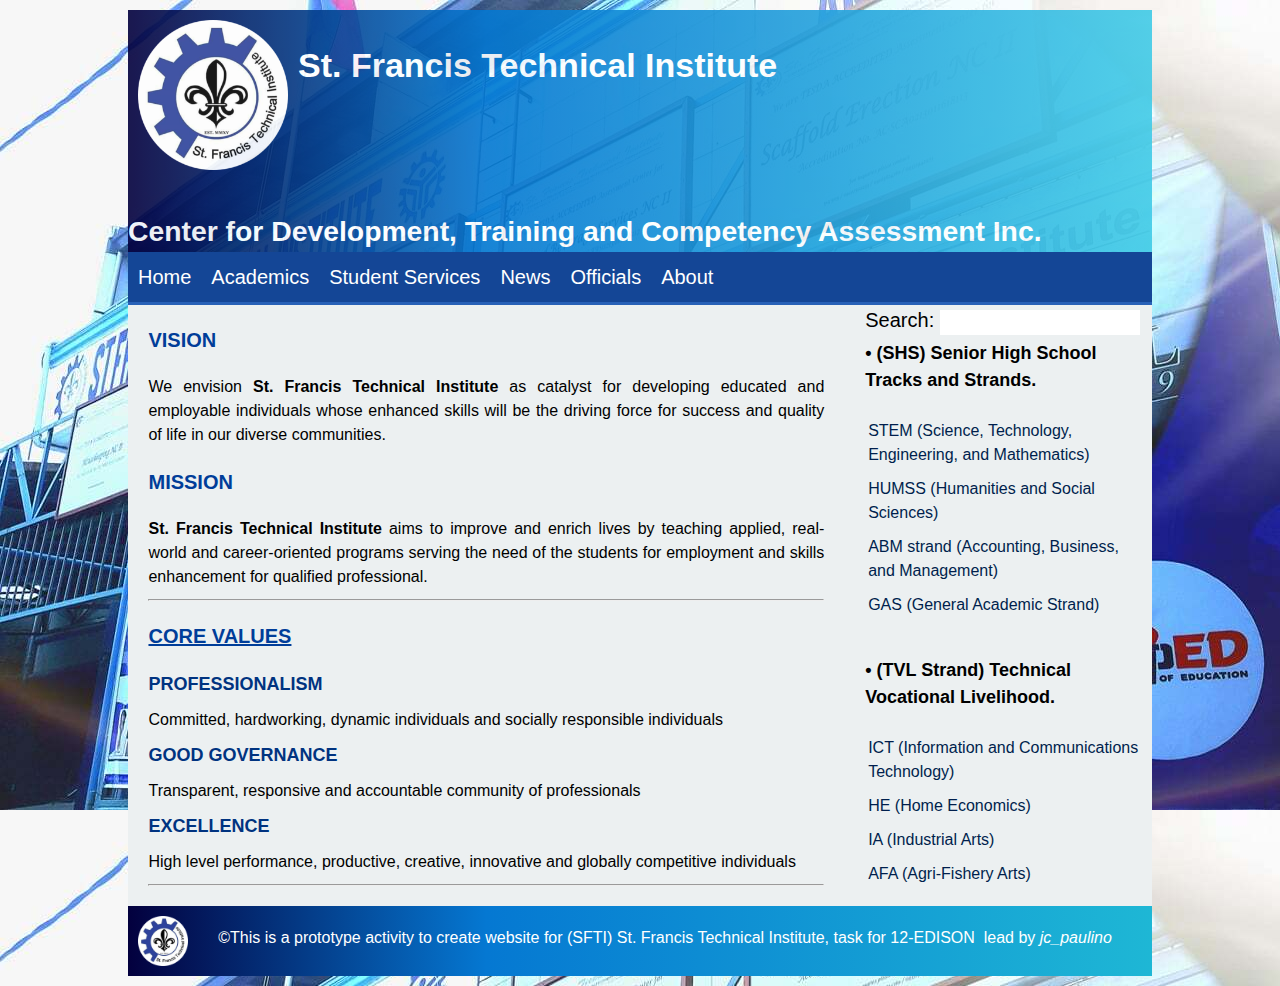
<file: index.html>
<!DOCTYPE hmtl>
<html>
    <head>
        <title>SFTI</title>
        <link rel="stylesheet" href="css/style.css">
        <link rel="icon" href="img/sfti.ico" type="image/icon type">
    </head>
    
    <body>
        <div class="wrapper">
            <header>
                <div class="container">
                    <img id="logo" src="img/sfti.ico" alt="SFTI logo">
                    <h1>St. Francis Technical Institute</h1>
                     <h1><small>Center for Development, Training and Competency Assessment Inc.</small></h1>
                </div>
            </header>

            <nav>
                <div class="container">
                    <ul>
                        <li><a href="index.html">Home</a></li>                
                        <li><a href="#">Academics</a></li>                 
                        <li><a href="#">Student Services</a></li>
                        <li><a href="#">News</a></li>
                        <li><a href="#">Officials</a></li>
                        <li><a href="about.html">About</a></li>
                    </ul>
                </div>
            </nav>

            <section id="main">
                <div class="container">
                    <article id="main-content">
                        <h1>VISION</h1>
                        <p>             
                            We envision <b>St. Francis Technical Institute</b> as catalyst for developing educated and employable individuals whose enhanced skills will be the driving force for success and quality of life in our diverse communities.
                        </p>
                        <h1>MISSION</h1>
                        <p>
                            <b>St. Francis Technical Institute</b> aims to improve and enrich lives by teaching applied, real-world and career-oriented programs serving the need of the students for employment and skills enhancement for qualified professional.
                        </p>

                         <hr>

                        <h1><u>CORE VALUES</u></h1>
                        <h2>PROFESSIONALISM</h2>
                        <p>
                            Committed, hardworking, dynamic individuals and socially responsible individuals
                        </p>
                        <h2>GOOD GOVERNANCE</h2>
                        <p>
                            Transparent, responsive and accountable community of professionals
                        </p>
                        <h2>EXCELLENCE</h2>
                        <p>
                            High level performance, productive, creative, innovative and globally competitive individuals
                        </p>

                         <hr>

                    </article>

                    <aside>
                        <label>Search:</label>
                        <input type="text">

                        <h2>• (SHS) Senior High School Tracks and Strands.</h2>
                        <ul>
                            <li><a href="#">STEM (Science, Technology, Engineering, and Mathematics)</a></li>
                            <li><a href="#">HUMSS (Humanities and Social Sciences)</a></li>
                            <li><a href="#">ABM strand (Accounting, Business, and Management)</a></li>
                            <li><a href="#">GAS (General Academic Strand)</a></li>

                            <br>

                            <h2><b>• (TVL Strand) Technical Vocational Livelihood. </b></h2>

                            <li><a href="#">ICT (Information and Communications Technology)</a></li>
                            <li><a href="#">HE (Home Economics)</a></li>
                            <li><a href="#">IA (Industrial Arts)</a></li>
                            <li><a href="#">AFA (Agri-Fishery Arts)</a></li>
                        </ul>
                    </aside>
                </div>    
            </section>

            <footer>
                <div class="container">
                    <img src="img/sfti.ico" alt="SFTI logo footer">
                    <p>&copy;This is a prototype activity to create website for (SFTI) St. Francis Technical Institute, task for 12-EDISON  lead by <em><span class="w3-tag">jc_paulino</span></em></p>
                </div>
            </footer>    
        </div>
    </body>    
</html>
</file>
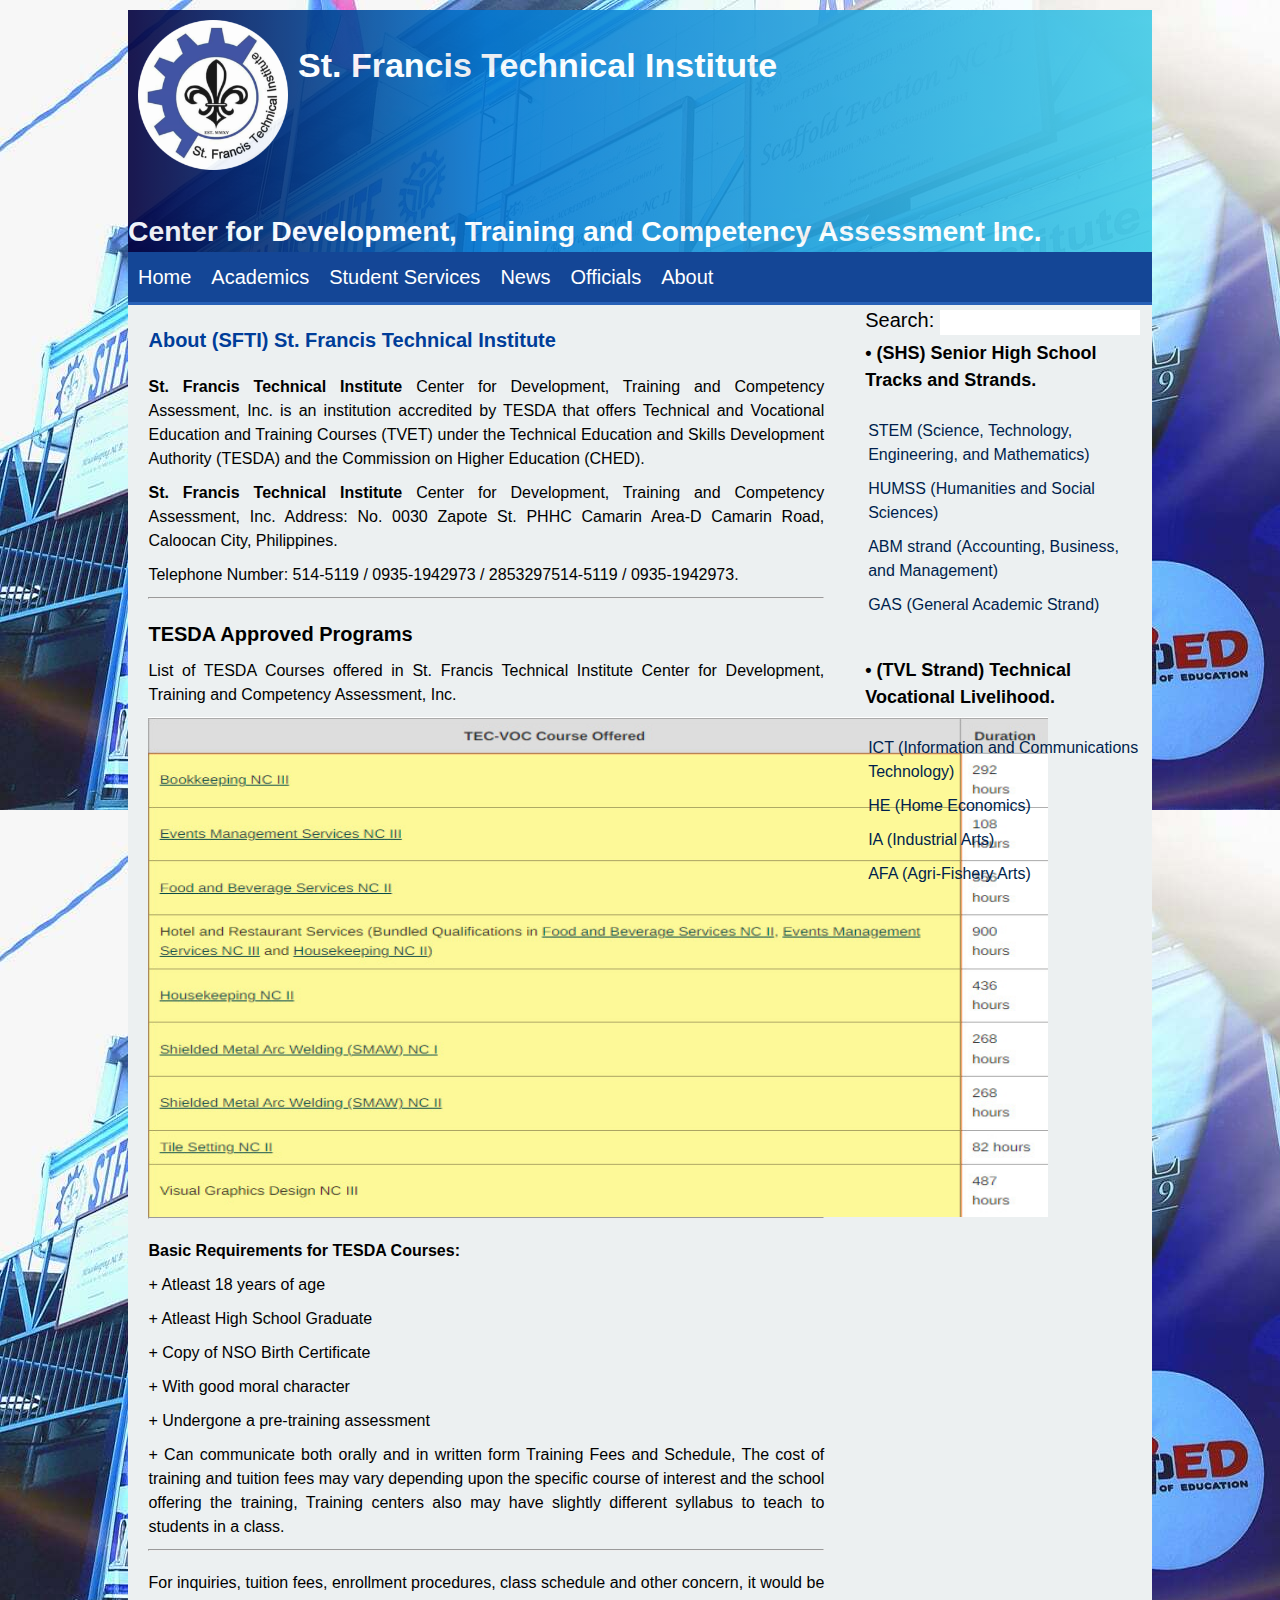
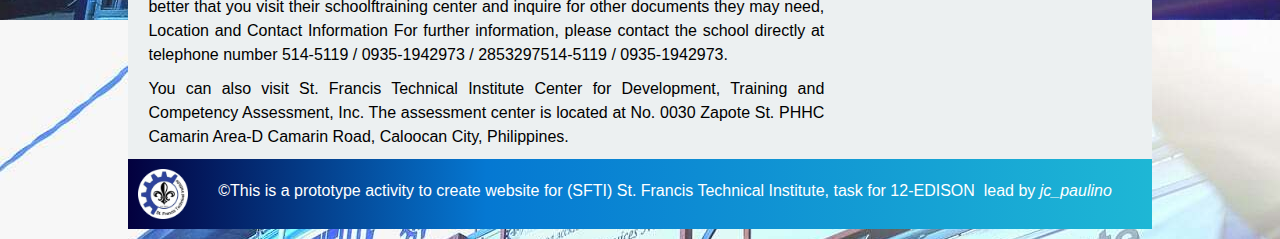
<file: about.html>
<!DOCTYPE hmtl>
<html>
    <head>
        <title>SFTI</title>
        <link rel="stylesheet" href="css/style.css">
        <link rel="icon" href="img/sfti.ico" type="image/icon type">
    </head>
    
    <body>
        <div class="wrapper">
            <header>
                <div class="container">
                    <img id="logo" src="img/sfti.ico" alt="SFTI logo">
                    <h1>St. Francis Technical Institute</h1>
                     <h1><small>Center for Development, Training and Competency Assessment Inc.</small></h1>
                </div>
            </header>

            <nav>
                <div class="container">
                    <ul>
                        <li><a href="index.html">Home</a></li>                
                        <li><a href="#">Academics</a></li>                 
                        <li><a href="#">Student Services</a></li>
                        <li><a href="#">News</a></li>
                        <li><a href="#">Officials</a></li>
                        <li><a href="about.html">About</a></li>
                    </ul>
                </div>
            </nav>

            <section id="main">
                <div class="container">
                    <article id="main-content">

                        <h1>About (SFTI) St. Francis Technical Institute</h1>
                        <p>
                            <b>St. Francis Technical Institute</b> Center for Development, Training and Competency Assessment, Inc. is an institution accredited by TESDA that offers Technical and Vocational Education and Training Courses (TVET) under the Technical Education and Skills Development Authority (TESDA) and the Commission on Higher Education (CHED).
                        </p>
                        <p>
                            <b>St. Francis Technical Institute</b> Center for Development, Training and Competency Assessment, Inc. Address: No. 0030 Zapote St. PHHC Camarin Area-D Camarin Road, Caloocan City, Philippines.
                        </p>
                        <p>
                            Telephone Number: 514-5119 / 0935-1942973 / 2853297514-5119 / 0935-1942973.
                        </p>
                        <p>

                            <hr>

                            <b>TESDA Approved Programs</b>
                        </p>
                        <p>
                            List of TESDA Courses offered in St. Francis Technical Institute Center for Development, Training and Competency Assessment, Inc.
                        </p>

                        <img src="img/tec-voc sfti.jpg" alt="Simply Easy Learning" width="900" height="500">

                        <br>

                        <hr>

                        <p><b>
                            Basic Requirements for TESDA Courses:
                        </b></p>

                        <p>
                            + Atleast 18 years of age
                        </p>
                        <p>
                            + Atleast High School Graduate
                        </p>
                        <p>
                            + Copy of NSO Birth Certificate
                        </p>
                        <p>
                            + With good moral character
                        </p>
                        <p>
                            + Undergone a pre-training assessment
                        </p>
                         <p>
                            + Can communicate both orally and in written form Training Fees and Schedule, The cost of training and tuition fees may vary depending upon the specific course of interest and the school offering the training, Training centers also may have slightly different syllabus to teach to students in a class.
                         </p>

                         <hr>

                         <p>
                            For inquiries, tuition fees, enrollment procedures, class schedule and other concern, it would be better that you visit their schoolftraining center and inquire for other documents they may need, Location and Contact Information For further information, please contact the school directly at telephone number 514-5119 / 0935-1942973 / 2853297514-5119 / 0935-1942973.
                         </p>
                         <p>
                            You can also visit St. Francis Technical Institute Center for Development, Training and Competency Assessment, Inc. The assessment center is located at No. 0030 Zapote St. PHHC Camarin Area-D Camarin Road, Caloocan City, Philippines.
                         </p>
                    </article>

                    <aside>
                        <label>Search:</label>
                        <input type="text">

                        <h2>• (SHS) Senior High School Tracks and Strands.</h2>
                        <ul>
                            <li><a href="#">STEM (Science, Technology, Engineering, and Mathematics)</a></li>
                            <li><a href="#">HUMSS (Humanities and Social Sciences)</a></li>
                            <li><a href="#">ABM strand (Accounting, Business, and Management)</a></li>
                            <li><a href="#">GAS (General Academic Strand)</a></li>

                            <br>

                            <h2><b>• (TVL Strand) Technical Vocational Livelihood. </b></h2>

                            <li><a href="#">ICT (Information and Communications Technology)</a></li>
                            <li><a href="#">HE (Home Economics)</a></li>
                            <li><a href="#">IA (Industrial Arts)</a></li>
                            <li><a href="#">AFA (Agri-Fishery Arts)</a></li>
                        </ul>
                    </aside>
                </div>    
            </section>

            <footer>
                <div class="container">
                    <img src="img/sfti.ico" alt="SFTI logo footer">
                    <p>&copy;This is a prototype activity to create website for (SFTI) St. Francis Technical Institute, task for 12-EDISON  lead by <em><span class="w3-tag">jc_paulino</span></em></p>
                </div>
            </footer>    
        </div>
    </body>    
</html>
</file>
<file: css/style.css>
* {
    padding: 0;
    margin: 0;
}

body {
    background-image: url('../img/bg.jpg');
    width: 100%;
    font-family: 'Verdana', 'Arial', sans-serif;
    font-size: 1.25em;
    line-height: 1.5;
}

.wrapper {
    width: 80%;
    margin: auto;
}

.container {
    width: 100%;
    overflow: hidden;
}

header {
    background: rgb(3,0,62);
    background-color: black;
    opacity: 0.9;
    background: linear-gradient(90deg, rgba(3,0,62,1) 0%, rgba(5,120,210,1) 35%, rgb(65, 203, 231) 100%);
    color: #ffffff;
    margin-top: 10px;
    min-height: 200px;
}

header #logo {
    float: left;
    width: 150px;
    margin: 10px;
}

header h1 {
    float: left;
    font-size: 1.7em;
    margin-top: 30px;
}

header p {
    float: left;
    font-size: 1em;
    font-style: italic;
    margin-top: 10px;
}

nav {
    background-color: rgb(20, 70, 150);
    border-bottom: 3px solid #2861b7;
}

nav li {
    float: left;
    list-style-type: none;
}

nav a {
    display: block;
    text-decoration: none;
    color: #ffffff;
    padding: 10px;
}

nav li > ul {
    display: none;
    position: absolute;
    width: 150px;
    background-color: #000000;
}

nav li > ul a {
    width: 130px;
    display: block;
}

nav li:hover > ul {
    display: block;
}

nav a:hover {
    background-color: #2c3e50;
}

#main {
    background-color: #ecf0f1;
}

#main-content {
    float: left;
    width: 66%;
    margin-left: 2%;
    margin-right: 2%;
    text-align: justify;
}

#main-content h1 {
    font-size: 1.0em;
    color:#003d99;
    margin: 20px 0px;
}

#main-content h2 {
    font-size: 0.9em;
    color: #003380;
    margin-bottom: 10px;
}

#main-content p {
    font-size: 0.8em;
    margin-bottom: 10px;
}

hr {
    margin-bottom: 20px;
}

aside {
    float: right;
    width: 28%;
}

aside input[type="text"] {
    width: 200px;
    padding: 5px 0px;
    border: none;
}

aside h2 {
    font-size: 0.9em;
    margin-top: 5px;
    margin-bottom: 20px;
}

aside h2:last-child {
    margin-top: 40px;
}

aside li {
    list-style-type: none;
}

aside a {
    display: block;
    text-decoration: none;
    font-size: 0.8em;
    color: #001f4d;
    padding: 5px 1%;
}

aside a:hover {
    background-color:#1a75ff;
    color: #ffffff;
}

aside img {
    display: block;
    width: 150px;
    margin: auto;
}

footer {
    background: rgb(3,0,62);
background: linear-gradient(90deg, rgba(3,0,62,1) 0%, rgba(5,120,210,1) 35%, rgb(30, 183, 213) 100%);
    color: #ffffff;
    font-size: 0.8em;
    margin-bottom: 10px;
}

footer img {
    display: block;
    float: left;
    width: 50px;
    margin: 10px;
}

footer p {
    text-align: center;
    margin: 20px;
}

@media (max-width: 992px) {
    
    #main-content {
        float: none;
        width: 96%;
    }
    
    nav li {
        float: none;
        width: 100%;
    }
    
    nav a {
        display: block;   
    }
    
    nav li > ul {
        position: static;
        width: 100%;
    }
    
    nav li > ul a {
        width: 100%;
        text-indent: 5%;
    }
    
    section {
        text-align: center;
    }
    
    aside {
        float: none;
        width: 100%;
    }
    
    aside img {
        margin-bottom: 10px;
    }
    
}

@media (max-width: 1190px) {
     header #logo {
        float: none;
        display: block;
        width: 150px;
        margin: 10px auto;
    }
    
    header h1, header p {
        float: none;
        text-align: center;
    }
    
    header h1 {
        margin-top: -5px;
    }
    
    header p {
        margin-bottom: 10px;
    }
}
</file>
